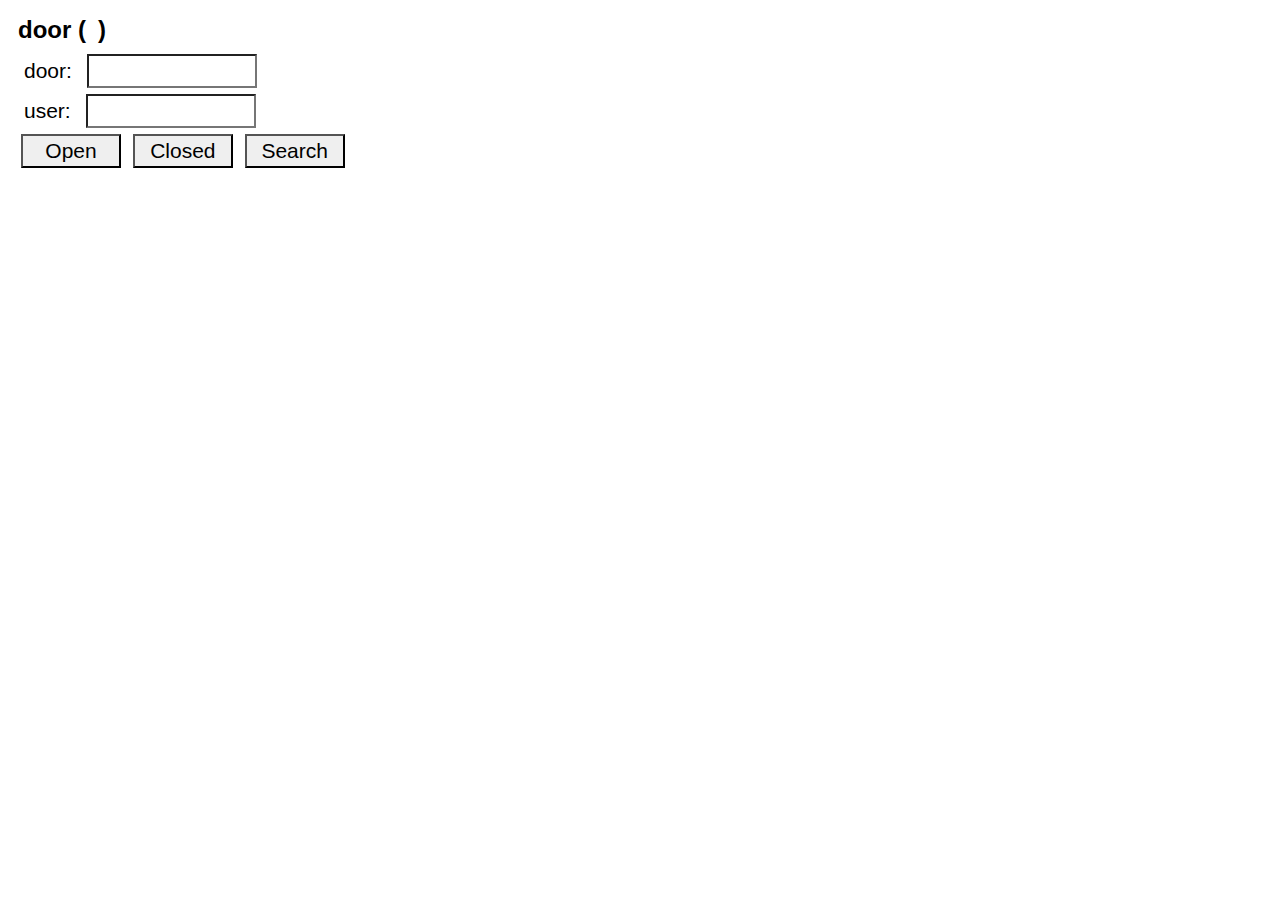
<file: door/index.html>
<!doctype html>
<html>
<head>
    <title>door</title>
    <meta charset='utf-8'>
    <link rel="stylesheet" href="reset.css" />
    <link rel="stylesheet" href="style.css" />
    <meta name='viewport' content='width=device-width, initial-scale=1.0, maximum-scale=1.0'>
    <meta name="apple-mobile-web-app-capable" content="yes">
    <meta name="apple-mobile-web-app-status-bar-style" content="black-translucent">
    <link rel="apple-touch-icon" href="icon.png">
</head>
<body>
    <h1>door (<span id="status"></span>)</h1>
    <div id="input">
        <label>door: </label><input type="text" id="door"></input><br>
        <label>user: </label><input type="text" id="user"></input><br>
        <button id="open" class="control">Open</button>
        <button id="close" class="control">Closed</button>
        <button id="search" class="control">Search</button>
    </div>
    <div class="scroll">
        <table id="result"></table>
    </div>
    <script
        src="https://code.jquery.com/jquery-3.2.1.min.js"
        integrity="sha256-hwg4gsxgFZhOsEEamdOYGBf13FyQuiTwlAQgxVSNgt4="
        crossorigin="anonymous"></script>
    <script src="index.js"> </script>
<!-- Global Site Tag (gtag.js) - Google Analytics -->
<script async src="https://www.googletagmanager.com/gtag/js?id=UA-88784647-2"></script>
<script>
  window.dataLayer = window.dataLayer || [];
  function gtag(){dataLayer.push(arguments);}
  gtag('js', new Date());
  gtag('config', 'UA-88784647-2');
</script>
</body>
</file>
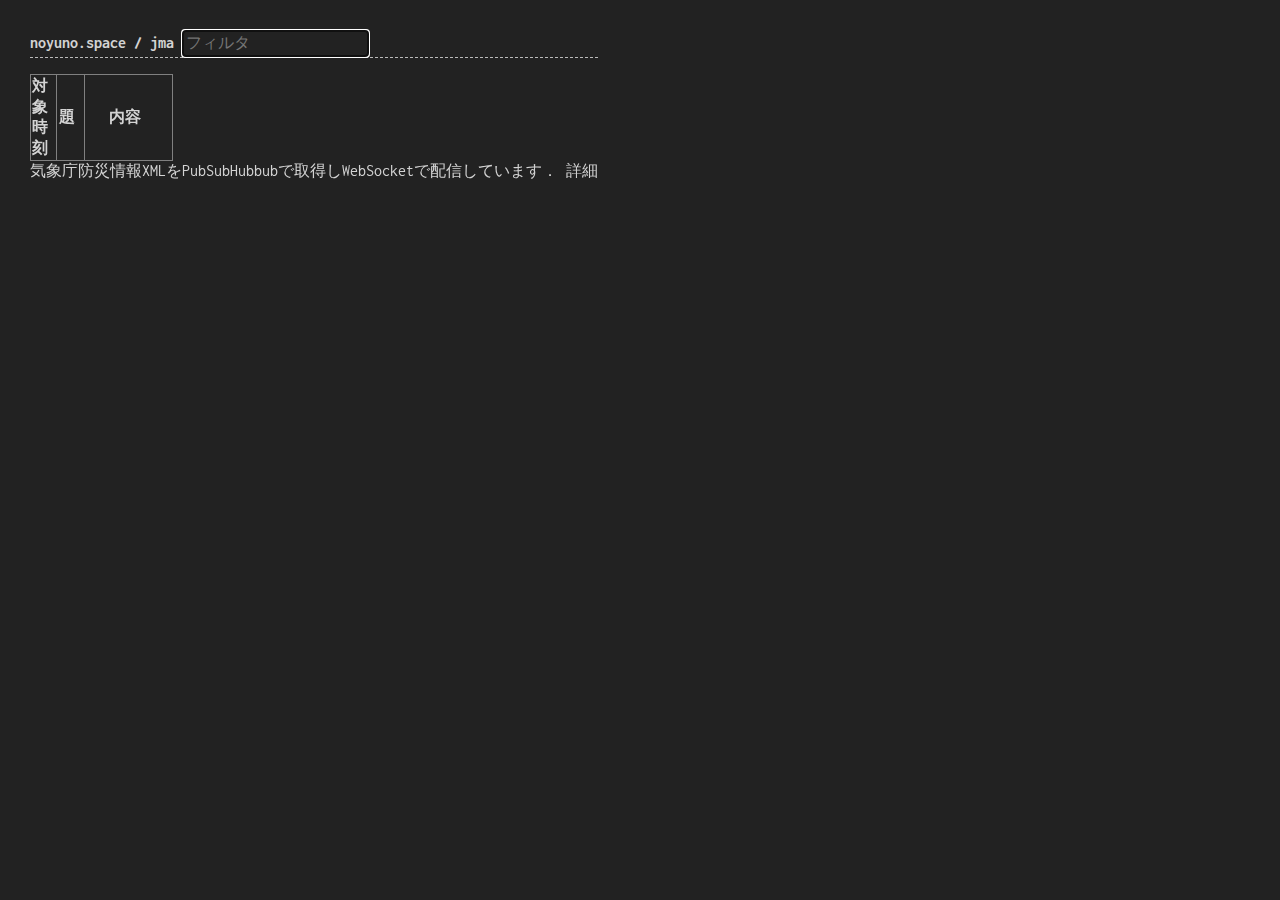
<file: jma/index.html>
<!doctype html>
<head>
    <title>/jma</title>
    <meta charset = "UTF-8">
    <meta name="viewport" content="width=device-width">
    <link rel="stylesheet" type="text/css" href="https://fonts.googleapis.com/css?family=Inconsolata" />
    <link rel = "stylesheet" type = "text/css" href = "../black.css">
    <style>
        * {
            font-size:16px;
        }
        hr:after {
            top: -10px;
        }
        .section {
            margin: 1em 1em 0em 0em;
            width: auto;
        }
        .hidden {
            display: none;
        }

        .jmadatetime {
            width: 10%;
        }
        .jmatitle {
            width: 20%;
        }
        .jmatext {
            width:70%;
        }
        /*#anime-list {
            border-collapse: collapse;
            table-layout: fixed;
            width: 100%;
        }*/
    </style>
    <script src="https://ajax.googleapis.com/ajax/libs/jquery/3.2.1/jquery.min.js"></script>
    <script src="./index.js"></script>
</head>
<body>
    <div id="content">
        <b><a href="/" id="root">noyuno.space</a> / jma</b> 
            <input type="text" id="search" placeholder="フィルタ" onkeyup="search();
"></input>
            <br>
        <hr>
        <div class="section" id="anime" class="table-parent"></div>
        <div class="section" id="search-not-found" style="display: none">∅</div>
        <div class="footer" role="contentinfo">
            気象庁防災情報XMLをPubSubHubbubで取得しWebSocketで配信しています．
            <a href="https://noyuno.github.io/blog/2017/10/08/jma">詳細</a>
        </div>
    </div>
<!-- Global Site Tag (gtag.js) - Google Analytics -->
<script async src="https://www.googletagmanager.com/gtag/js?id=UA-88784647-2"></script>
<script>
  window.dataLayer = window.dataLayer || [];
  function gtag(){dataLayer.push(arguments);}
  gtag('js', new Date());
  gtag('config', 'UA-88784647-2');
</script>

</body>
</file>
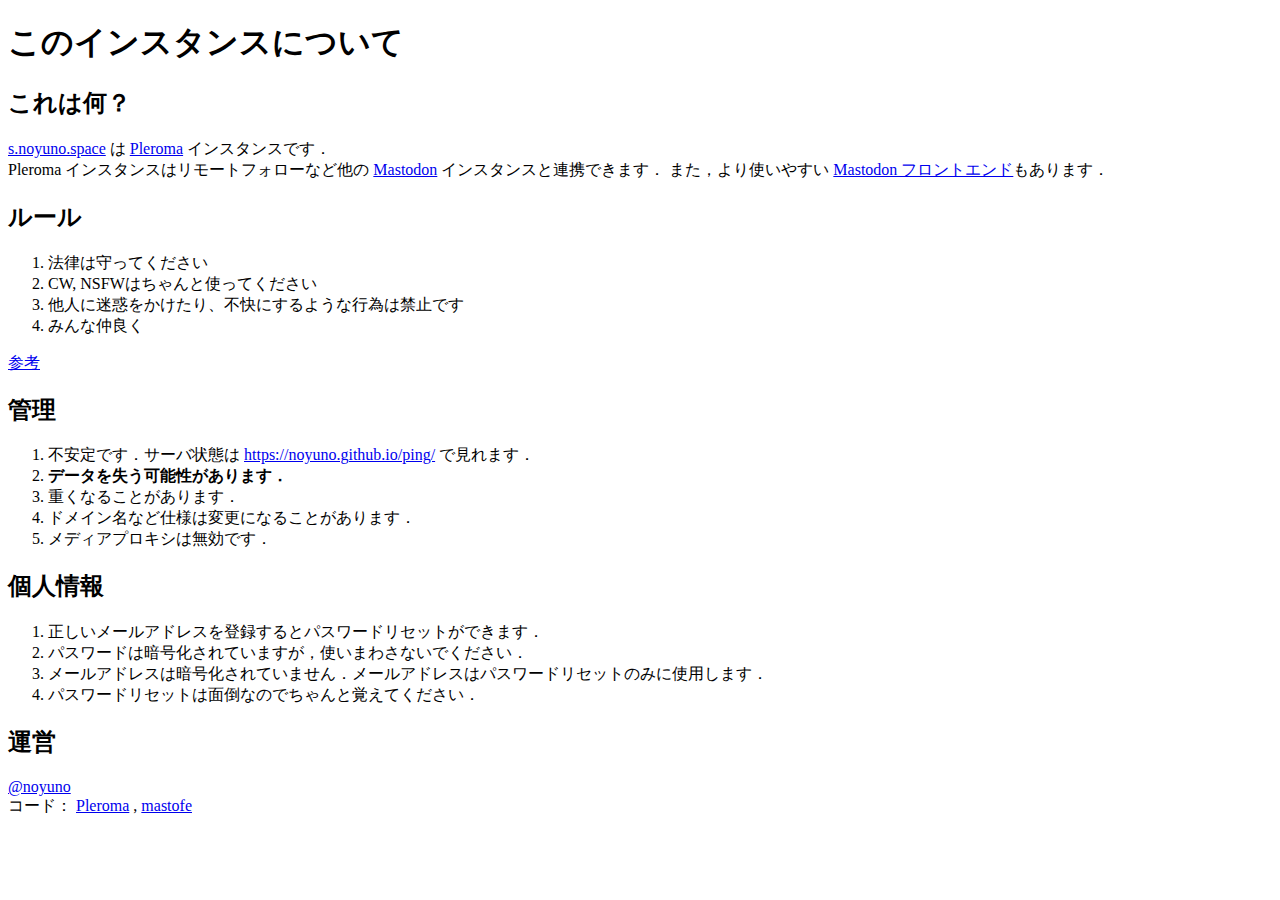
<file: pleroma/about.html>
<!doctype html>
<html>
<head>
    <title>このインスタンスについて</title>
    <meta charset="utf-8">
    <meta name="viewport" content="width=device-width,initial-scale=1">
</head>
<body>
    <h1>このインスタンスについて</h1>
    <h2>これは何？</h2>
    <p>
    <a href="//s.noyuno.space">s.noyuno.space</a> は <a href="https://pleroma.social" target="_blank">Pleroma</a> インスタンスです．<br>
        Pleroma インスタンスはリモートフォローなど他の <a href="//joinmastodon.org">Mastodon</a> インスタンスと連携できます．
        また，より使いやすい
    <a href="/web" class="custom-button-a">Mastodon フロントエンド</a>もあります．

    </p>
    <h2>ルール</h2>
    <ol>
        <li>法律は守ってください</li>
        <li>CW, NSFWはちゃんと使ってください</li>
        <li>他人に迷惑をかけたり、不快にするような行為は禁止です</li>
        <li>みんな仲良く</li>
    </ol>
    <a href="https://mstdn.jp/about/more">参考</a>

    <h2>管理</h2>
    <ol>
        <li>不安定です．サーバ状態は <a href="https://noyuno.github.io/ping/">https://noyuno.github.io/ping/</a> で見れます．</li>
        <li><b>データを失う可能性があります．</b></li>
        <li>重くなることがあります．</li>
        <li>ドメイン名など仕様は変更になることがあります．</li>
        <li>メディアプロキシは無効です．</li>
    </ol>

    <h2>個人情報</h2>
    <ol>
        <li>正しいメールアドレスを登録するとパスワードリセットができます．</li>
        <li>パスワードは暗号化されていますが，使いまわさないでください．</li>
        <li>メールアドレスは暗号化されていません．メールアドレスはパスワードリセットのみに使用します．</li>
        <li>パスワードリセットは面倒なのでちゃんと覚えてください．</li>
    </ol>

    <h2>運営</h2>
    <a href="//s.noyuno.space/users/noyuno">@noyuno</a><br>
    コード：
    <a href="https://git.pleroma.social/noyuno/pleroma">Pleroma</a> , 
    <a href="https://git.pleroma.social/noyuno/mastofe">mastofe</a>
</body>
</file>
<file: door/style.css>
html, body, div, span, applet, object, iframe,
h1, h2, h3, h4, h5, h6, p, blockquote, pre,
a, abbr, acronym, address, big, cite, code,
del, dfn, em, img, ins, kbd, q, s, samp,
small, strike, strong, sub, sup, tt, var,
b, u, i, center,
dl, dt, dd, ol, ul, li,
fieldset, form, label, legend,
table, caption, tbody, tfoot, thead, tr, th, td,
article, aside, canvas, details, embed, 
figure, figcaption, footer, header, hgroup, 
menu, nav, output, ruby, section, summary,
time, mark, audio, video input, button, input[type="text" i]{
    font-size: 21px;
    font-family: sans-serif;
    padding: 3px 3px 3px 3px;
    margin: 3px 3px 3px 3px;
    -webkit-appearance: none;
}

table, td, th {
    border: 1px black solid;
}

h1 {
    font-size: 24px!important;
    font-weight: bold;
}

th {
    font-weight: bold;
}

input {
    width: 160px;
}

@media screen and (max-device-width:480px) {
    table {
        white-space: nowrap;
        width: 99%;
    }

    .control {
        width: 28%;
    }
}

@media not screen and (max-device-width:480px) {
    .control {
        width: 100px;
    }
}
.scroll {
    padding: 0px 0px 0px 0px!important;
    margin: 0px 0px 0px 0px!important;
    overflow: auto;
}
</file>
<file: black.css>
@charset "utf-8";

* {
    font-family:"Inconsolata", "Noto Sans CJK JP DemiLight", "Noto Sans CJK JP Regular", monospace;
    font-size:20px;
    color: lightgray;
    line-height: 1.3em;
    box-sizing:border-box:
}

body, input {
    background-color: #222
}

a {
    text-decoration: none 
}

a:link, a:visited {
    color:lightgray 
}

a:active, a:hover, a:focus {
    color: white 
}

h1 {
    font-weight: bold 
}

hr {
    height: 0;
    margin: 0;
    padding: 0;
    border: 0;
    border-top: 1px dashed #bbb;

}

hr:after {
    content: '✂';
    display: inline-block;
    position: relative;
    top: -12px;
    left: 40px;
    padding: 0 3px;
    font-size: 18px;
}

.wrapper {
    position: fixed;
    top:0;
    left:0;
    width: 100%;
    height: 100%;

}

#canvas {
    width: 2000px;
    height: 2000px 
}

#content {
    position: absolute;
    margin: 30px;
    top: 0;
    left: 0
}

.section {
    margin: 1em 0em 1em 0em;
    width: 250px;
}

.hidden {
    display: none;
}

.table-parent {
  display : table; 
  table-layout : fixed;
  width : 100%;
    margin: 0.5em;
}

table {
    display: table-cell;
    table-layout:fixed;
    border-collapse: collapse;
    word-break : break-all;
    word-wrap:break-all;
    overflow-wrap:break-all;
}
td, th {
    border: 1px gray solid;
    padding: 1px;
}

td {
    padding-right: 0.5em 
}

ul, ol {
    margin-top:0px;
    margin-bottom:0px;
}
</file>
